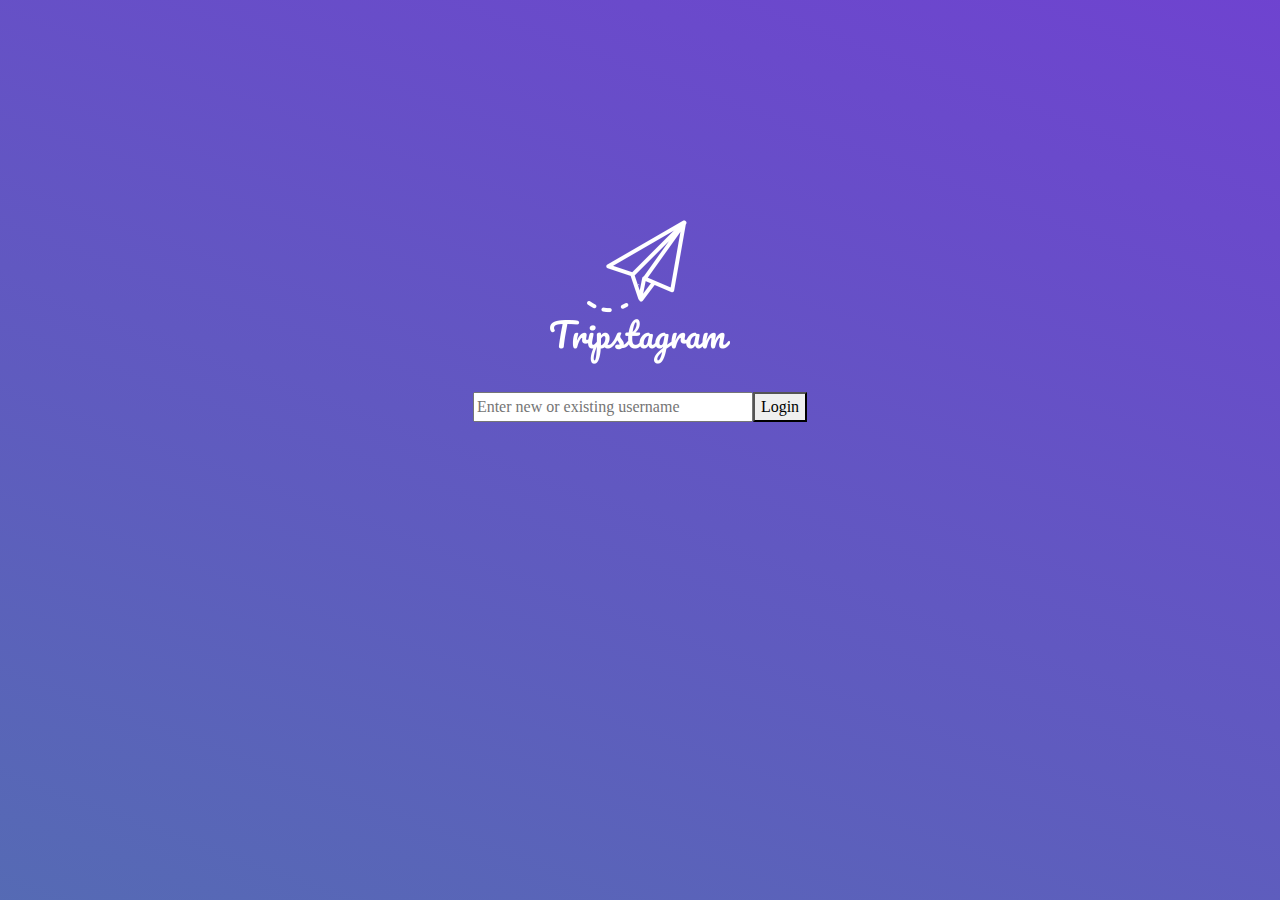
<file: index.html>
<!DOCTYPE html>
<html class="h-100" lang="en">
<head>
    <meta charset="UTF-8">
    <meta name="viewport" content="width=device-width, initial-scale=1.0">
    <title>Tripstagram</title> 
    <link rel="stylesheet" href="https://stackpath.bootstrapcdn.com/bootstrap/4.4.1/css/bootstrap.min.css" integrity="sha384-Vkoo8x4CGsO3+Hhxv8T/Q5PaXtkKtu6ug5TOeNV6gBiFeWPGFN9MuhOf23Q9Ifjh" crossorigin="anonymous">
    <link rel="stylesheet" href="index.css" />
    <script defer src="https://code.jquery.com/jquery-3.4.1.slim.min.js" integrity="sha384-J6qa4849blE2+poT4WnyKhv5vZF5SrPo0iEjwBvKU7imGFAV0wwj1yYfoRSJoZ+n" crossorigin="anonymous"></script>
    <script defer src="https://cdn.jsdelivr.net/npm/popper.js@1.16.0/dist/umd/popper.min.js" integrity="sha384-Q6E9RHvbIyZFJoft+2mJbHaEWldlvI9IOYy5n3zV9zzTtmI3UksdQRVvoxMfooAo" crossorigin="anonymous"></script>
    <script defer src="https://stackpath.bootstrapcdn.com/bootstrap/4.4.1/js/bootstrap.min.js" integrity="sha384-wfSDF2E50Y2D1uUdj0O3uMBJnjuUD4Ih7YwaYd1iqfktj0Uod8GCExl3Og8ifwB6" crossorigin="anonymous"></script>
    <script defer src="index.js"></script>
</head>

<body>
    <div class="login-div container h-100" style="display: block">
        <div class="row justify-content-center">
          <img src="images/logo.png" alt="centered image" />
        </div>
        <form class="login-form row justify-content-center">
          <input class="username-login" type="text" name="username" placeholder="Enter new or existing username" size="28">
          <button class="login-btn" type="submit">Login</button>
        </form>
    </div>

    <nav style="display: none" id="nav" class="navbar navbar-expand-lg navbar navbar-light bg-light">
        <!-- <a class="navbar-brand" href="#">Navbar</a> -->
        <button class="navbar-toggler" type="button" data-toggle="collapse" data-target="#navbarSupportedContent" aria-controls="navbarSupportedContent" aria-expanded="false" aria-label="Toggle navigation">
          <span class="navbar-toggler-icon"></span>
        </button>
      
        <div class="collapse navbar-collapse" id="navbarSupportedContent">
          <nav class="navbar navbar-light bg-light">
            <a class="navbar-brand" href="#">
              <img src="images/logo3.png" width="80" height="80" alt="">
            </a>
          </nav>
          <ul class="navbar-nav mr-auto">
            <li class="nav-item active">
              <a class="nav-link" href="#">Home</a>
            </li>
            <li class="nav-item active">
              <a class="nav-link" href="#">Profile</a>
            </li>
            <input class="form-control mr-sm-2" type="search" placeholder="Search" aria-label="Search">
          </ul>
          <button data-toggle="modal" data-target="#exampleModal" id="expand-new-post-form" class="btn btn-outline-success my-2 my-sm-0">New Post</button>
          <button id="logout" class="btn btn-outline-danger my-2 my-sm-0">Logout</button>
        </div>
      </nav>

      <div class="modal fade" id="exampleModal" tabindex="-1" role="dialog" aria-labelledby="exampleModalLabel" aria-hidden="true">
        <div class="modal-dialog" role="document">
          <div id="modal-form" class="modal-content">
            <div class="modal-header">
              <h5 class="modal-title" id="exampleModalLabel">Create A Post!</h5>
              <button type="button" class="close" data-dismiss="modal" aria-label="Close">
                <span aria-hidden="true">&times;</span>
              </button>
            </div>
            <div class="modal-body">
              <div class="container" id="new-post-form" style="display: none" >
                <form class="add-post-form">
                  <b>Photo Link:</b>
                  <input
                    type="text"
                    name="image"
                    value=""
                    placeholder="Enter an image link"
                    class="input-text"
                    size="50"
                  />
                  <br />
                  <b>Location:</b><br />
                  <input
                    type="text"
                    name="location"
                    value=""
                    placeholder="Where was this photo taken?"
                    class="input-text"
                    size="50"
                  />
                  <br />
                  <b>Description:</b>
                  <input
                    type="text"
                    name="description"
                    value=""
                    placeholder="Give a description about the location of this image"
                    class="input-text"
                    size="50"
                  />
                  <br />
                  <b>Top Tips:</b><br />
                  <input
                  type="text"
                  name="tips"
                  value=""
                  placeholder="Give your top tips from this trip"
                  class="input-text"
                  size="50"
                  />
                  <br />
                  <b>Photo Date:</b>
                  <input
                    type="text"
                    name="date"
                    value=""
                    placeholder="When was this photo taken?"
                    class="input-text"
                    size="50"
                  />
                </div>
              </div>
              <div class="modal-footer">
                <button data-dismiss="modal" id="form-submit" type="submit" class="btn btn-primary">Submit Post</button>
              </div>
            </form>
          </div>
        </div>
      </div>

    <div class = "container">
     <div  style="display: block">
      <div id="post-container" class="row d-flex justify-content-center">
      </div>
      </div>

      <div style="display: none" id="home"> </div>
        <div style = "display: none">
      <div id="profile" class="row d-flex justify-content-center">
      </div>
      </div>
    </div>
    <div class="modal fade" id="editModal" tabindex="-1" role="dialog" aria-labelledby="exampleModalLabel" aria-hidden="true">
      <div class="modal-dialog" role="document">
        <div id="modal-form" class="modal-content">
          <div class="modal-header">
            <h5 class="modal-title" id="exampleModalLabel">Edit Post</h5>
            <button type="button" class="close" data-dismiss="modal" aria-label="Close">
              <span aria-hidden="true">&times;</span>
            </button>
          </div>
          <div class="modal-body">
            <div class="container" id="edit-post-form" style="display: none" >
              <form class="edit-post-form">
                <b>Location:</b>
                <input
                  type="text"
                  name="location"
                  value=""
                  placeholder="Where was this photo taken?..."
                  class="input-text"
                  size="60"
                />
                <br />
                <b>Description:</b>
                <input
                  type="text"
                  name="description"
                  value=""
                  placeholder="Give a description of the location of this image..."
                  class="input-text"
                  size="60"
                />
                <br />
                <b>Top Tips:</b>
                <input
                type="text"
                name="tips"
                value=""
                placeholder="Give your top tips from this trip..."
                class="input-text"
                size="60"
              />
              </div>
            </div>
            <div class="modal-footer">
              <button data-dismiss="modal" id="form-submit" name="sub" data-id="null" type="submit" class="btn btn-primary">Save Changes</button>
            </div>
          </form>
        </div>
      </div>
    </div>
</body>
</html>
</file>
<file: index.css>
body {
    background: linear-gradient(200deg, rgb(153, 0, 255), #4e76ac, rgb(97, 201, 178));
    background-size: 600% 600%;
    background-attachment: fixed;
    height: 100%;
    min-height: 100%;
    animation: TackyGradient 4s ease infinite;
  }
  html * {
     font-family: Calibri !important;
  }
  @keyframes TackyGradient {
    0% {
      background-position: 0% 50%;
    }
    50% {
      background-position: 100% 50%;
    }
    100% {
      background-position: 0% 50%;
    }
}

#card {
  text-align: left;
  background-color: white;
  border: rgb(78, 78, 78) solid 2px;
  padding: 1rem;
  width: 40rem;
  height: 52rem;
  display: inline-grid;
  margin: 1rem 2rem;
  border-radius: 8px;
}

#post-avatar {
  justify-self: center;
  height: 30rem;
  width: auto;
}

.modal-dialog {
  width: 600px !important;
  height: 600px !important;
}

img {
  border-radius: 8px;
}

.login-div {
  padding-top: 15%
}

#logout {
  margin-left: 20px;
  padding-left: 1.5%;
  padding-right: 1.5%;
}

.custom {
  width: 200px !important;
  margin: 0 auto;
}
</file>
